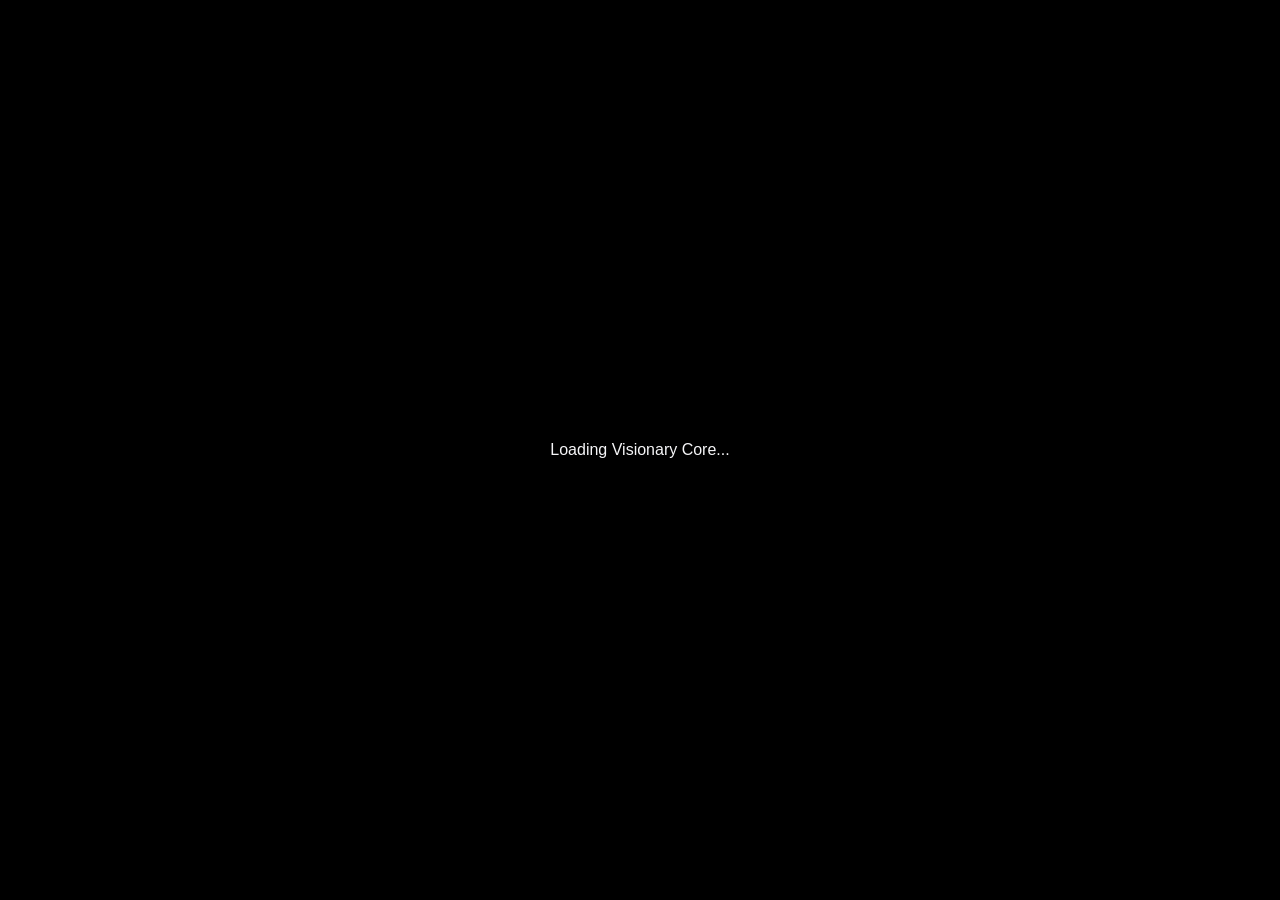
<file: demo/showcase/index.html>
<!DOCTYPE html>
<html lang="en">
<head>
    <meta charset="UTF-8">
    <meta name="viewport" content="width=device-width, initial-scale=1.0">
    <title>Visionary 极目 - 3D Gaussian Splatting Engine</title>
    <link rel="stylesheet" href="./styles/showcase.css">
</head>
<body>
    <div id="loading-overlay">
        <div class="loader">Loading Visionary Core...</div>
    </div>

    <!-- Background 3D Canvas -->
    <div id="canvas-container"></div>

    <main class="scroll-container">
        <!-- Section 1: Welcome -->
        <section class="section" id="section-welcome">
            <div class="content">
                <h1 class="hero-title">Visionary <span class="cn-title">极目</span></h1>
                <p class="hero-subtitle">Next Generation 3D/4D Gaussian Splatting Platform</p>
            </div>
        </section>

        <!-- Section 2: Features -->
        <section class="section" id="section-features">
            <div class="content right-align">
                <h2>4D Gaussian Splatting</h2>
                <p>Support for ONNX-based 4DGS dynamic scenes.</p>
                <p>Compatible with PLY, SPLAT, KSPLAT, and most industry formats.</p>
                <div class="feature-list">
                    <div class="feature-item">Real-time Rendering</div>
                    <div class="feature-item">Cross-Platform WebGPU</div>
                    <div class="feature-item">High Fidelity</div>
                </div>
            </div>
        </section>
    </main>

    <script type="module" src="./scripts/main.ts"></script>
</body>
</html>
</file>
<file: demo/showcase/styles/showcase.css>
:root {
    --font-primary: "SF Pro Display", "SF Pro Icons", "Helvetica Neue", "Helvetica", "Arial", sans-serif;
    --text-color: #f5f5f7;
    --bg-color: #000;
}

body {
    margin: 0;
    padding: 0;
    font-family: var(--font-primary);
    background-color: var(--bg-color);
    /* Deep elegant gradient: Very dark blue/purple to black */
    background: radial-gradient(circle at 50% 30%, #1c1c2e 0%, #000000 70%);
    color: var(--text-color);
    overflow: hidden; /* Manage scroll manually or via snap */
}

#loading-overlay {
    position: fixed;
    top: 0;
    left: 0;
    width: 100%;
    height: 100%;
    background: #000;
    z-index: 9999;
    display: flex;
    justify-content: center;
    align-items: center;
    transition: opacity 0.5s ease;
}

#canvas-container {
    position: fixed;
    top: 0;
    left: 0;
    width: 100%;
    height: 100%;
    z-index: 0;
    pointer-events: all; /* Allow interaction if needed, or none if just background */
}

.scroll-container {
    position: relative;
    z-index: 10;
    height: 100vh;
    overflow-y: scroll;
    scroll-snap-type: y mandatory;
    scroll-behavior: smooth;
}

.section {
    height: 100vh;
    width: 100%;
    scroll-snap-align: start;
    display: flex;
    align-items: center;
    justify-content: center;
    position: relative;
    box-sizing: border-box;
    padding: 0 10%;
    pointer-events: none; /* Let clicks pass through to canvas if needed, but text needs to be selectable? */
}

.content {
    pointer-events: auto;
    text-shadow: 0 4px 12px rgba(0,0,0,0.5);
    opacity: 0;
    transform: translateY(30px);
    transition: opacity 1s ease, transform 1s ease;
}

.section.active .content {
    opacity: 1;
    transform: translateY(0);
}

.hero-title {
    font-size: 8rem;
    font-weight: 700;
    margin: 0;
    letter-spacing: -0.02em;
}

.cn-title {
    font-family: "PingFang SC", "Microsoft YaHei", sans-serif;
    font-weight: 400;
}

.hero-subtitle {
    font-size: 2rem;
    font-weight: 400;
    margin-top: 1rem;
    color: #a1a1a6;
}

.right-align {
    margin-left: auto;
    text-align: right;
}

.right-align h2 {
    font-size: 5rem;
    margin: 0 0 1rem 0;
}

.right-align p {
    font-size: 1.5rem;
    color: #a1a1a6;
    margin: 0.5rem 0;
}

.feature-list {
    margin-top: 2rem;
    display: flex;
    gap: 2rem;
    justify-content: flex-end;
}

.feature-item {
    font-size: 1.2rem;
    padding: 0.5rem 1rem;
    background: rgba(255,255,255,0.1);
    border-radius: 20px;
    backdrop-filter: blur(10px);
}

/* Scrollbar hiding */
.scroll-container::-webkit-scrollbar {
    width: 0;
    height: 0;
}
</file>
